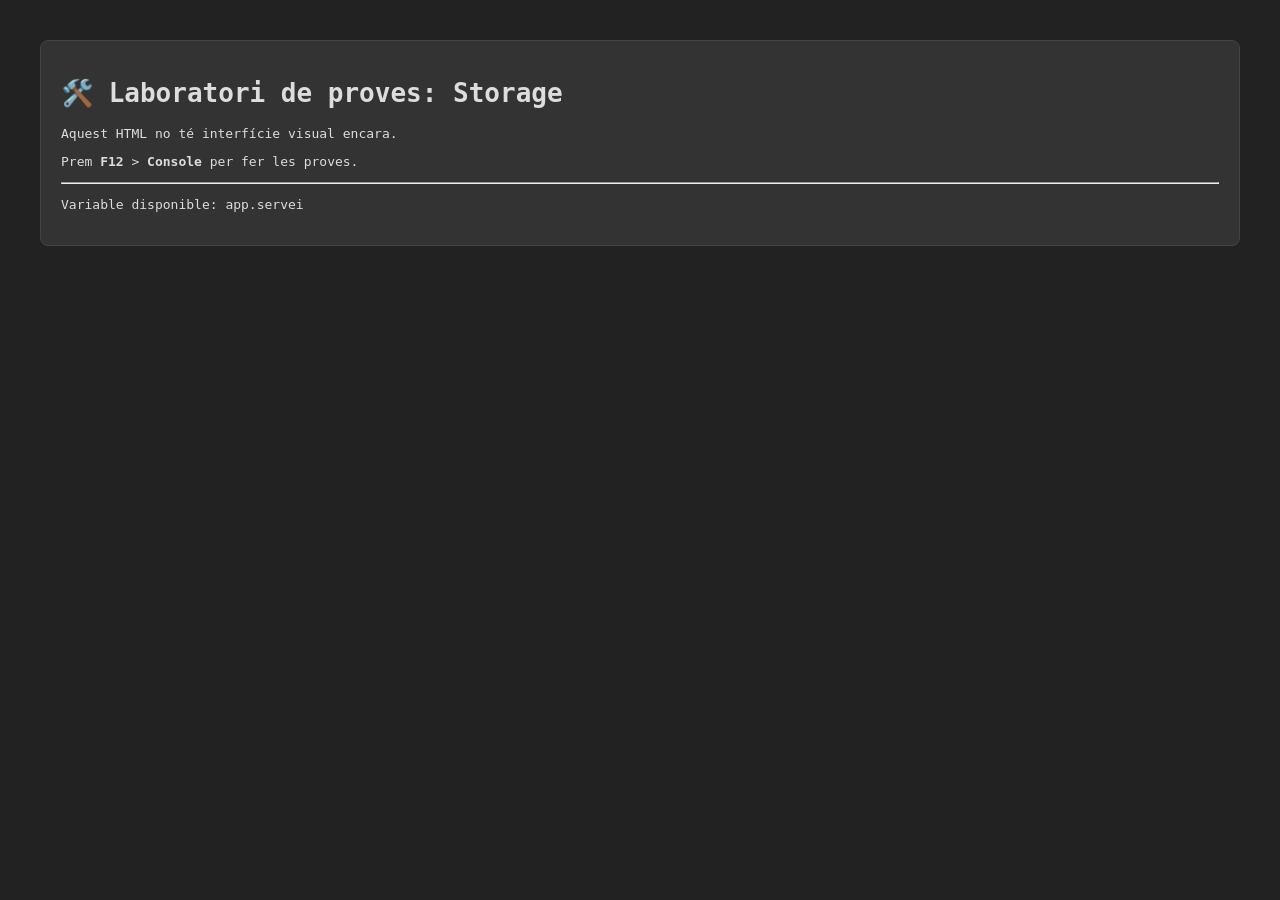
<file: streamflix/index.html>
<!DOCTYPE html>
<html lang="ca">
<head>
    <meta charset="UTF-8">
    <title>Test Storage StreamFlix</title>
    <style>
        body { background: #222; color: #ddd; font-family: monospace; padding: 2rem; }
        .box { border: 1px solid #444; padding: 20px; border-radius: 8px; background: #333; }
    </style>
</head>
<body>
    <div class="box">
        <h1>🛠️ Laboratori de proves: Storage</h1>
        <p>Aquest HTML no té interfície visual encara.</p>
        <p>Prem <strong>F12</strong> > <strong>Console</strong> per fer les proves.</p>
        <hr>
        <p>Variable disponible: <code>app.servei</code></p>
    </div>

    <script type="module">
        import { Pelicula, Serie } from "./models.js";
        import { StreamService } from "./storage.js";

        // 1. Instanciem el servei
        const servei = new StreamService();

        // 2. Exposar a la consola per fer proves manuals
        // Això permet a l'alumne escriure 'app' a la consola del navegador
        window.app = {
            servei: servei,
            Pelicula: Pelicula,
            Serie: Serie,
            crearDades: () => {
                const p = new Pelicula("Matrix", 130, 1999, 2);
                const s = new Serie("Breaking Bad", 50, 62);
                const llista = [p, s];
                servei.guardarCataleg(llista);
                console.log("✅ Dades de prova generades i guardades.");
            }
        };

        console.log("🟢 Sistema llest. Escriu 'app.crearDades()' per començar.");
    </script>
</body>
</html>
</file>
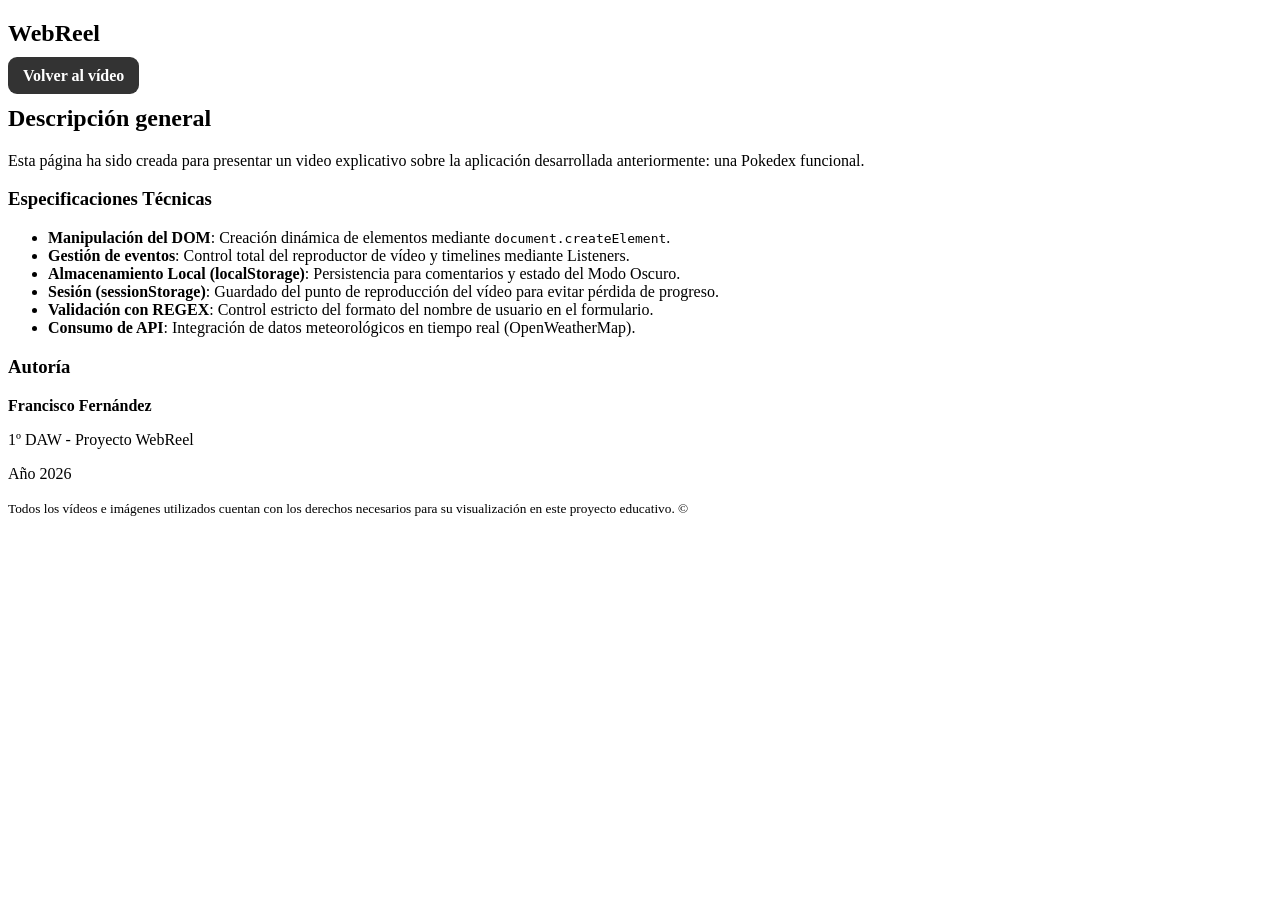
<file: webreel-js/about.html>
<!DOCTYPE html>
<html lang="es"> <!-- Cambiado a es (español) -->
<head>
    <meta charset="UTF-8">
    <meta name="viewport" content="width=device-width, initial-scale=1.0">
    <title>WebReel - Sobre el proyecto</title>
    <link rel="stylesheet" href="css/styles.css">
</head>
<body>
    <header>
        <nav>
            <h1>WebReel</h1>
            <ul>
                <li><a href="index.html">Volver al vídeo</a></li>
            </ul>
        </nav>
    </header>
    
    <main>
        <section>
            <h2>Descripción general</h2>
            <p>Esta página ha sido creada para presentar un video explicativo sobre la aplicación desarrollada anteriormente: una Pokedex funcional.</p>
        </section>

        <section>
            <h3>Especificaciones Técnicas</h3>
            <ul>
                <li><strong>Manipulación del DOM</strong>: Creación dinámica de elementos mediante <code>document.createElement</code>.</li>
                <li><strong>Gestión de eventos</strong>: Control total del reproductor de vídeo y timelines mediante Listeners.</li>
                <li><strong>Almacenamiento Local (localStorage)</strong>: Persistencia para comentarios y estado del Modo Oscuro.</li>
                <li><strong>Sesión (sessionStorage)</strong>: Guardado del punto de reproducción del vídeo para evitar pérdida de progreso.</li>
                <li><strong>Validación con REGEX</strong>: Control estricto del formato del nombre de usuario en el formulario.</li>
                <li><strong>Consumo de API</strong>: Integración de datos meteorológicos en tiempo real (OpenWeatherMap).</li>
            </ul>
        </section>
    </main>

    <aside>
        <h3>Autoría</h3>
        <p><strong>Francisco Fernández</strong></p>
        <p>1º DAW - Proyecto WebReel</p>
        <p>Año 2026</p>
        <small>Todos los vídeos e imágenes utilizados cuentan con los derechos necesarios para su visualización en este proyecto educativo. ©️</small>
    </aside>
</body>
</html>
</file>
<file: webreel-js/css/styles.css>
nav ul {
    list-style: none;
    padding: 0;
    margin: 0;
    display: flex;
    gap: 20px;
    margin-bottom: 20px;
}

nav ul li a {
    text-decoration: none;
    color: white;
    font-weight: bold;
    padding: 10px 15px;
    background-color: #333;
    border-radius: 9px;
    transition: 0.3s;
}

nav ul li a:hover {
    background-color: #555;
    color: #ffcb05;
}

.video-container {
    width: 100%;
    display: flex;           
    justify-content: center;
    padding: 20px 0;         
}
#main-video {
    width: auto;            
    height: auto;            
    max-height: 80vh;        
    max-width: 90%;         
    border: 3px solid blue;  
    border-radius: 12px;
    display: block;
}

#bar-progress{
    display: flex;
    width: 100%;
    cursor: pointer;
    accent-color: red  ;
    margin: 10px 0;
}

.btns-video {
    display: flex;
    flex-wrap: wrap;
    justify-content: center;
    gap: 10px;
    height: 50px;
}

button:hover {
    transition: all 0.3s ease-in-out;
    transform: scale(1.15);
}

body.dark-mode {
    --bg-color: black;
    --text-color: white;
    --header-bg: black;
    --btn-bg: black;
}

body {
    background-color: var(--bg-color);
    color: var(--text-color);
    transition: background-color 0.3s, color 0.3s; 
}

header {
    background-color: var(--header-bg);
}

button {
    background-color: var(--btn-bg);
    color: var(--text-color);
}

.timeline-container {
    display: flex;
    gap: 15px;
    justify-content: center;
    flex-wrap: wrap; 
    margin-top: 20px;
}

.capitulo-btn {
    background-color: #444;
    color: white;
    border: none;
    padding: 10px 15px;
    border-radius: 5px;
    cursor: pointer;
    transition: 0.3s;
}

#coments-form {
    display: flex;
    gap: 20px;
}
</file>
